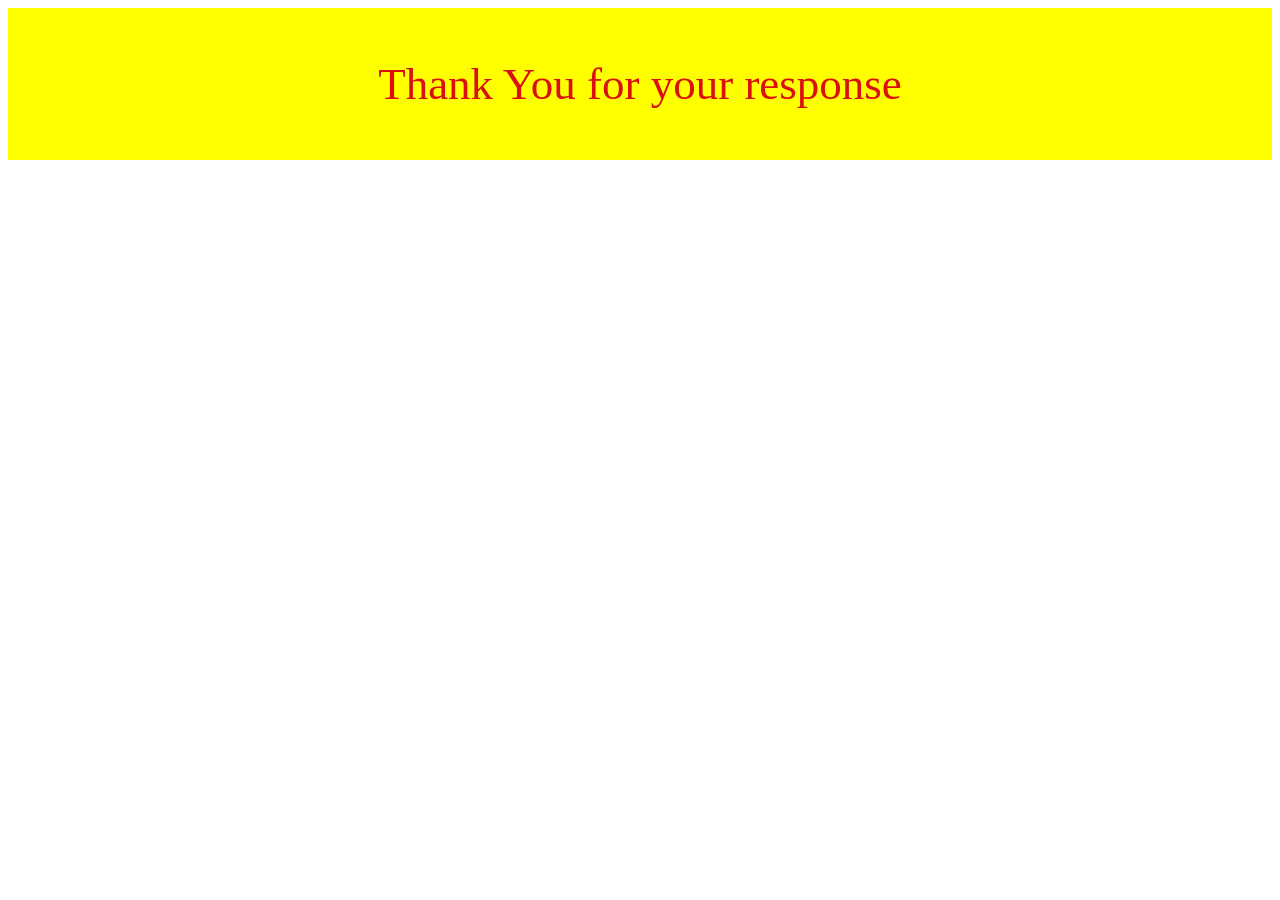
<file: templates/submit.html>
<!DOCTYPE html>
<html lang="en">
<head>
    <meta charset="UTF-8">
    <meta name="viewport" content="width=device-width, initial-scale=1.0">
    <title>Submitted</title>
</head>
<body align="center">
    <div style="font-size: 45px;color:rgb(218, 15, 15);background-color:yellow;align-items: center;padding:50px"> Thank You for your response </div>
</body>
</html>
</file>
